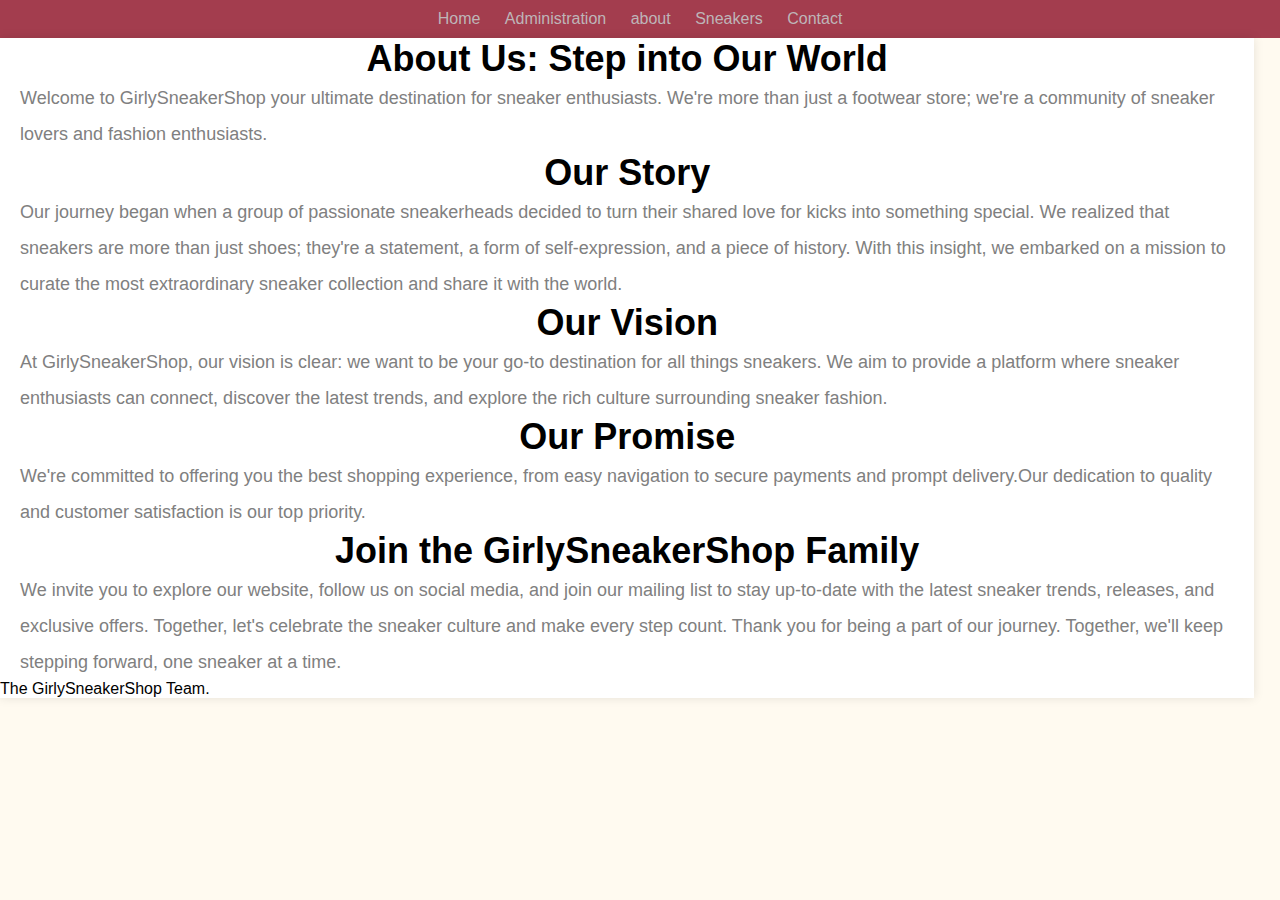
<file: Html/about.html>
<!DOCTYPE html>
<html lang="en">
<head>
    <meta charset="UTF-8">
    <meta name="viewport" content="width=, initial-scale=1.0">
    <title>About</title>
    <link rel="stylesheet" href="/CSS/Sneakers.css">

</head>
<body>
     <nav>
        <a href="/index.html">Home</a>
        <a href="/Html/Admin.html">Administration</a>
        <a href="/Html/about.html">about</a>
        <a href="/Html/ProductPage.html">Sneakers</a>
        <a href="/Html/Contact.html">Contact</a>
    </nav>
  <div class="container">

    <h3>About Us: Step into Our World</h3>

    <p>
        Welcome to GirlySneakerShop your ultimate destination for
        sneaker enthusiasts. We're more than just a footwear store;
         we're a community of sneaker lovers and fashion enthusiasts.
    </p>
   <h3>Our Story</h3>
   <p>
 Our journey began when a group of passionate sneakerheads decided to turn
 their shared love for kicks into something special. We realized that sneakers
 are more than just shoes; they're a statement, a form of self-expression, and
a piece of history. With this insight, we embarked on a mission to curate
the most extraordinary sneaker collection and share it with the world.
   </p>
   <h3>Our Vision</h3>
   <p>
    At GirlySneakerShop, our vision is clear: we want to be your 
    go-to destination for all things sneakers. We aim to provide a platform 
    where sneaker enthusiasts can connect, discover the latest trends, 
    and explore the rich culture surrounding sneaker fashion.
   </p>
   <h3>Our Promise</h3>
   <p>
    We're committed to offering you the best shopping experience, from 
    easy navigation to secure payments and prompt delivery.Our dedication
     to quality and customer satisfaction is our top priority.
   </p>

  <h3>Join the GirlySneakerShop Family</h3>
 <p>
    We invite you to explore our website, follow us on social media,
     and join our mailing list to stay up-to-date with the latest sneaker
      trends, releases, and exclusive offers. Together, let's celebrate 
      the sneaker culture and make every step count.

    Thank you for being a part of our journey. Together, we'll keep 
    stepping forward, one sneaker at a time.
<footer>

 The GirlySneakerShop Team.
</footer></p>
</div>
</body>
</html>
</file>
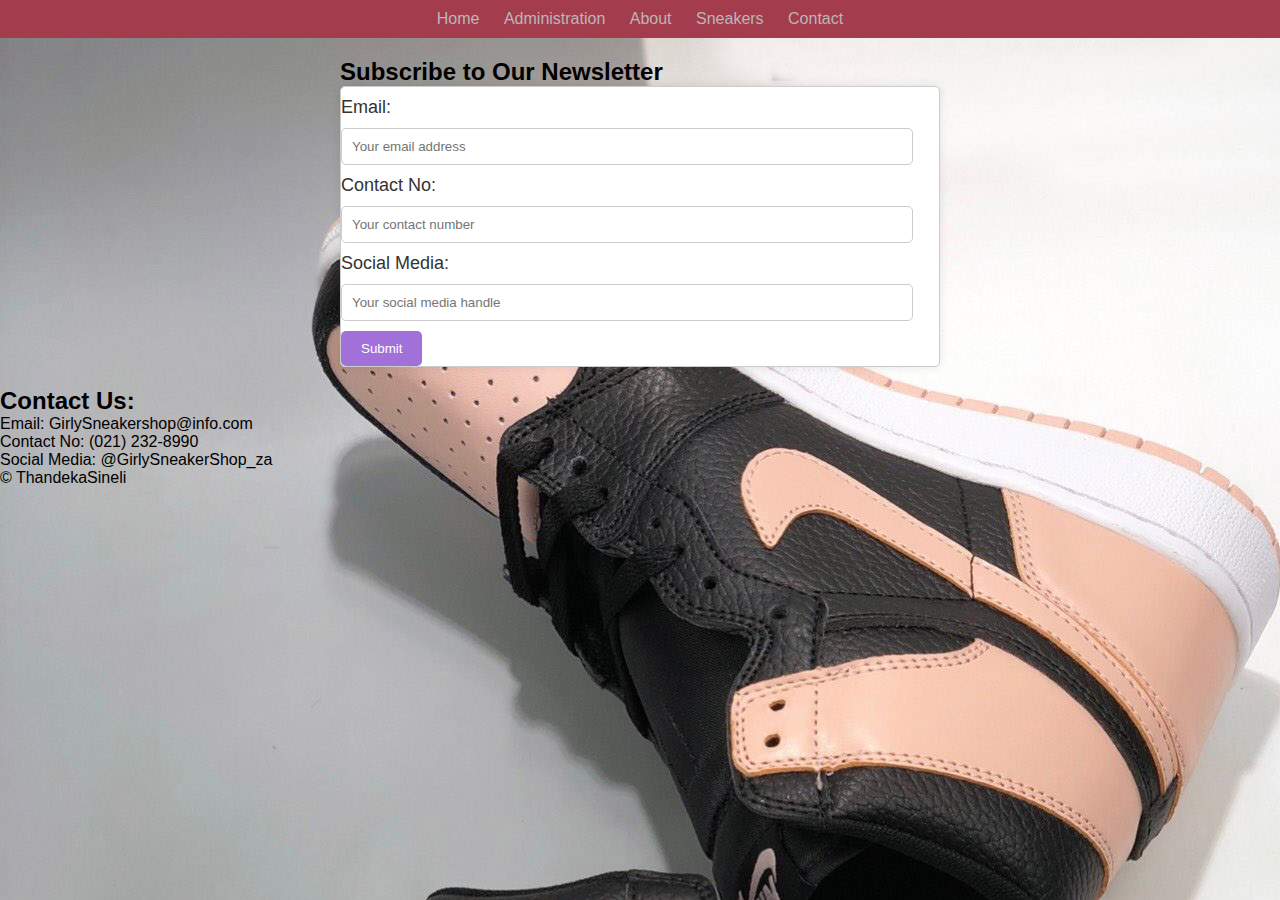
<file: Html/Contact.html>
<!DOCTYPE html>
<html lang="en">
<head>
    <meta charset="UTF-8">
    <meta name="viewport" content="width=device-width, initial-scale=1.0">
    <title>Contact Us</title>
    <link rel="stylesheet" href="/CSS/Sneakers.css">
   <style>
    body {
        background-image: url(/imgFolder/Air-Jordan-1-Retro-High-OG-Crimson-Tint-555088-081-On-Sale-1-1.jpg);
    }
   </style>
</head>
<body>
    <nav>
        <a href="/index.html">Home</a>
        <a href="/Html/Admin.html">Administration</a>
        <a href="/Html/about.html">About</a>
        <a href="/Html/ProductPage.html">Sneakers</a>
        <a href="/Html/Contact.html">Contact</a>
    </nav>

    <div class="contact-form">
        <h2>Subscribe to Our Newsletter</h2>
        <form>
            <label for="email">Email:</label>
            <input type="email" id="email" name="email" placeholder="Your email address" required>

            <label for="contact-no">Contact No:</label>
            <input type="tel" id="contact-no" name="contact-no" placeholder="Your contact number" required>

            <label for="social-media">Social Media:</label>
            <input type="text" id="social-media" name="social-media" placeholder="Your social media handle" required>

            <button type="submit">Submit</button>
        </form>
    </div> 
    <div class="contact-info">
        <h2>Contact Us:</h2>
        <ul>
            <li>Email: GirlySneakershop@info.com</li>
            <li>Contact No: (021) 232-8990</li>
            <li>Social Media: @GirlySneakerShop_za</li>
        </ul>
    </div>



    <footer>&copy; ThandekaSineli</footer>
</body>
</html>
</file>
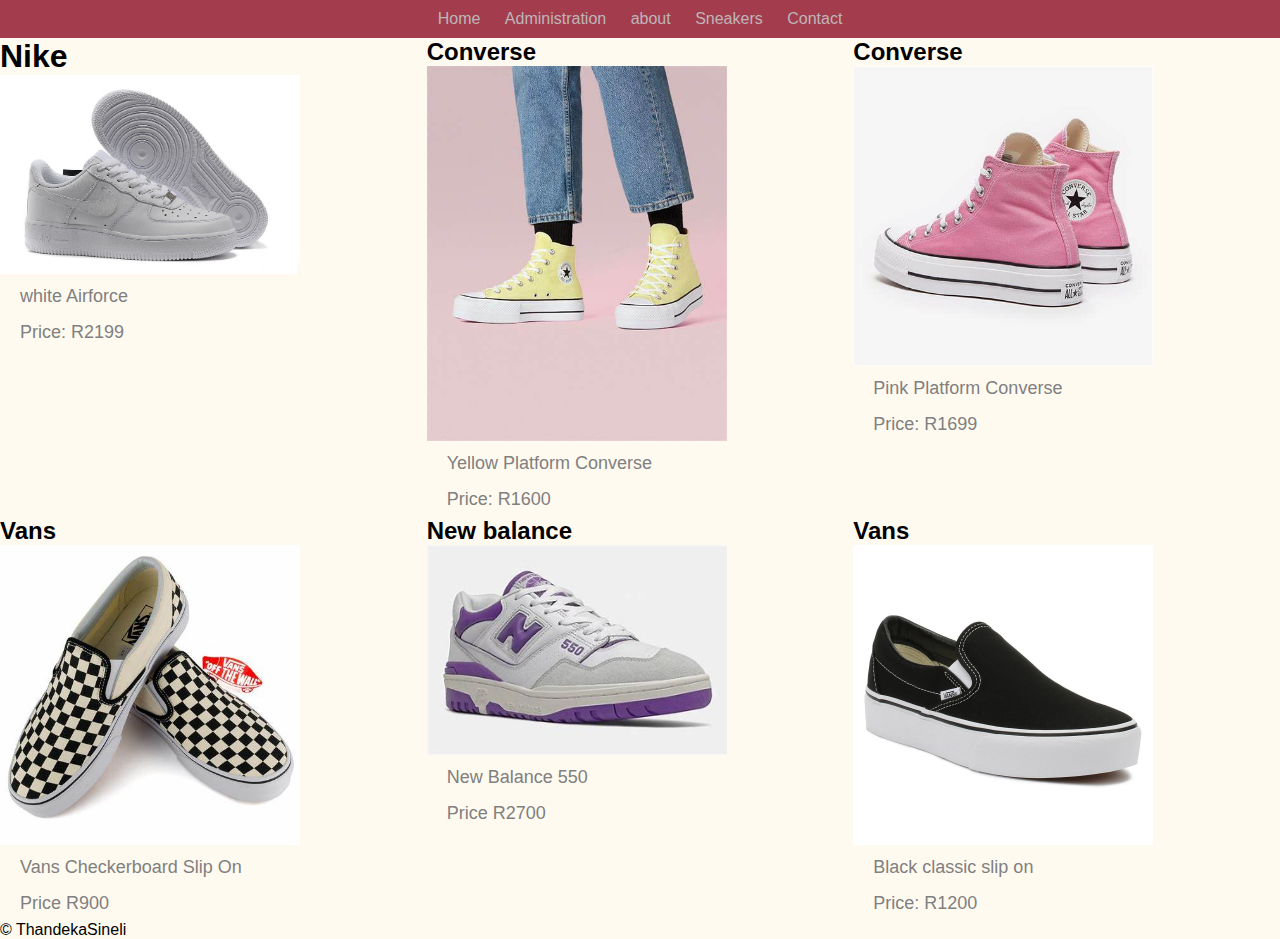
<file: Html/ProductPage.html>
<!DOCTYPE html>
<html lang="en">
<head>
    <meta charset="UTF-8">
    <meta name="viewport" content="width=device-width, initial-scale=1.0">
    <title>what we sell</title>
    <link rel="stylesheet" href="/CSS/Sneakers.css">
 
</head>
<body>
    <nav>
        <a href="/index.html">Home</a>
        <a href="/Html/Admin.html">Administration</a>
        <a href="/Html/about.html">about</a>
        <a href="/Html/ProductPage.html">Sneakers</a>
        <a href="/Html/Contact.html">Contact</a>
    </nav>
    
    <div class="grid-container">

        <section>
           <div class="sec1"></div>
       <h1>Nike</h1>
        <img src="/imgFolder/Nike_Air_Force_1_07_Womens_Shoes_Pure_White_315115-112.jpg" alt="1st image">
        <p>
           white Airforce
        </p>
        <p>Price: R2199</p>
      </section>
        
        <section>
        <div class="sec2"></div>
   
       <h2>Converse</h2>
       
        <img src="/imgFolder/OIP (3).jpg" alt="2nd image">
   
        <p>
           Yellow Platform Converse
        </p>
        <p>Price: R1600</p>
      </section>
       
        <section> 
        
     <div class="Sec3"></div>
       
      <h2>Converse</h2>

     <img src="/imgFolder/OIP (1).jpg"alt="3rd image">

     <P>Pink Platform Converse</P>
      <p>Price: R1699</p>
        </section>

     <section>

        <h2>Vans</h2>

        <div class="sec4"></div>

        <img src="/imgFolder/OIP (4).jpg"alt="4th image">

      <P> Vans Checkerboard Slip On</P>
      <P>Price R900</P>


     </section>
   
     <section>

        <h2>New balance</h2>

        <div class="sec5"></div>

        <img src="/imgFolder/OIP (5).jpg"alt="5th image">

      <P> New Balance 550</P>
      <p>Price R2700</p>
     </section> 
     
     <section>

        <h2>Vans</h2>

        <div class="sec6"></div>

        <img src="/imgFolder/vans-Black-Womens-Black-Classic-Slip-On-Platform-Trainers.webp"alt="6th image">

      <P>Black classic slip on</P>
      <p>Price: R1200</p>
     </section>
     


     
   
<footer>
    &copy; ThandekaSineli
</footer>


</body>


</html>
</file>
<file: CSS/Sneakers.css>
* {
    margin: 0;
    padding: 0;
}
img {
    width: 300px;
}

body {
    background-color: floralwhite;
}

.nav a  {
    text-decoration:navy ;
   padding: 4rem;
   color: rgb(61, 9, 77);
  }

  .grid-container {
    display: grid;
    grid-template-columns: auto auto auto;
    grid-template-rows: auto auto auto ;
   
    }
  

 /* Body Styles */
body {
    font-family: Arial, sans-serif;
    background-color: floralwhite;
    margin: 0;
    padding: 0;
}

/* Header Styles */
h3  {
    color: black;
    font-size: 36px;
    text-align: center;

    h2 {
        color: black;
        font-size: auto;
        text-align: center;
    }
}/* Paragraph Styles */
p {
    color: grey;
    font-size: 18px;
    line-height: 2;
    margin: 0 20px;
}

/* Container Styles */
.container {
   max-width: 98%;
    margin-inline: center;
    padding: 40px 20px;
    background-color: white;
    box-shadow: 0 0 10px rgba(0, 0, 0, 0.1);
    
}

/* Text Link Styles */
a {
    color: #0073e6;
    text-decoration: none;
}

/* Add hover effect to links */
a:hover {
    text-decoration: underline;
}
  

nav {
    background-color: rgb(163, 61, 78);
    color: aliceblue;
    text-align: center;
}
nav a {
    display: inline-block;
    padding: 10px;
    text-decoration: none;
    color: rgb(190, 181, 184);
}
nav a:hover {
    background-color:purple;}
 

   

/* Navigation menu styles (unchanged from previous styles) */

/* Form styles */
.contact-form  {
    max-width: 600px;
    margin: 0 auto;
    padding: 20px;
    container: center;
    
}

input{
    max-width: 600px;
}
form {
    background-color: #fff;
    border: 1px solid #ccc;
    padding: 20px;
    border-radius: 5px;
    box-shadow: 0 0 10px rgba(0, 0, 0, 0.1);
}

label {
    font-size: 18px;
    color: #333;
    display: block;
    margin-top: 10px;
}

input {
   width: 92%;
    padding: 10px;
    margin-top: 10px;
    border: 1px solid #ccc;
    border-radius: 5px;
    display: block;
}

button {
    background-color: rgb(161, 112, 216);
    color: white;
    border: none;
    padding: 10px 20px;
    margin-top: 10px;
    border-radius: 5px;
    cursor: pointer;
}

/* Footer styles (unchanged from previous styles) */
form, .container {
    margin: 0;
    padding: 0;
}




.Admin-form {
    max-width:500px ;
    padding: 20px;
    text-align: left;
}

.contact-info {

text-align:auto;
}

@media screen and (max-width:700px 300px) 
    body{
      background-color: lightcoral;
    }
</file>
